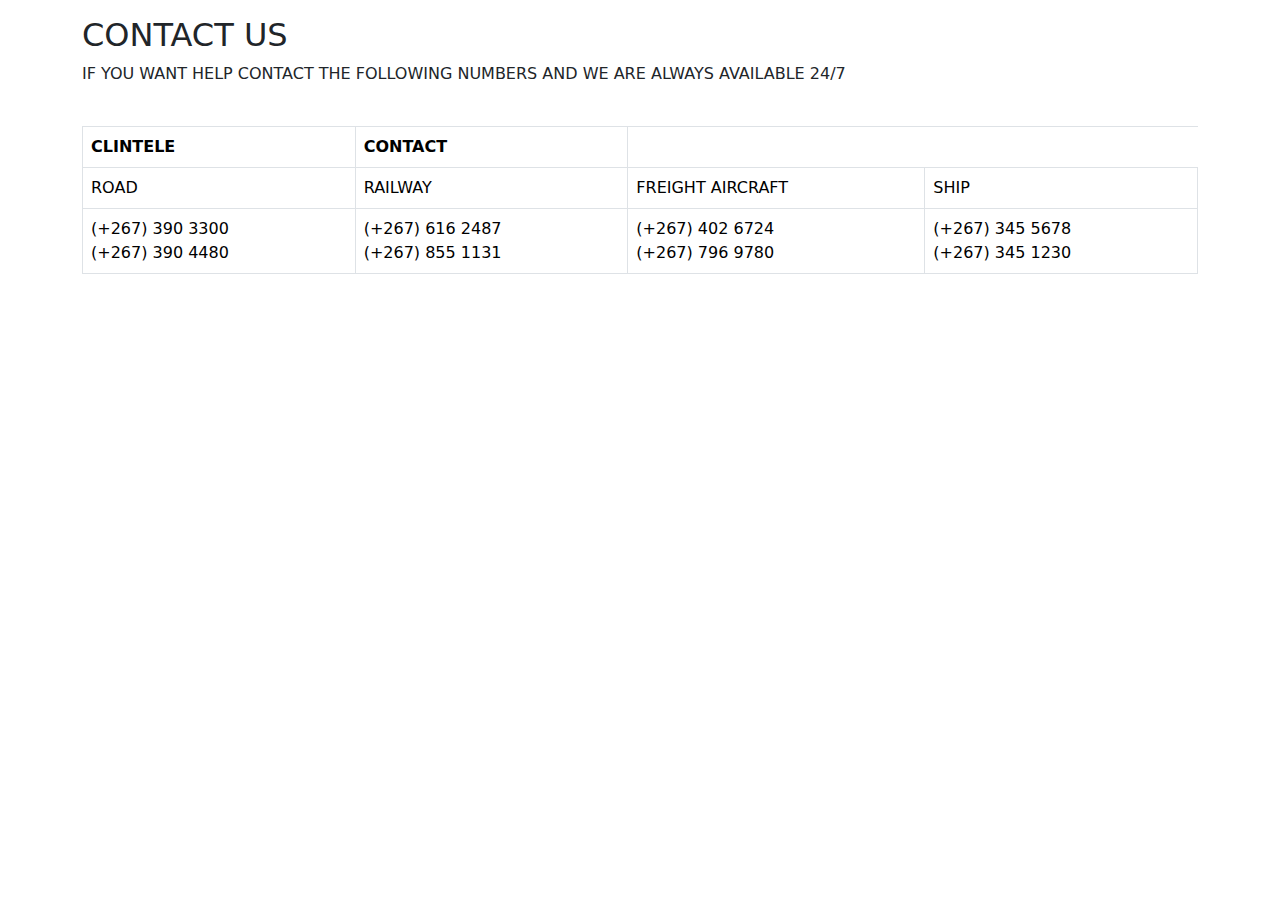
<file: contact.html>
<!DOCTYPE html>
<html lang="en">
<head>
  <title>Contact html</title>
  <meta charset="utf-8">
  <meta name="viewport" content="width=device-width, initial-scale=1">
  <link href="https://cdn.jsdelivr.net/npm/bootstrap@5.3.3/dist/css/bootstrap.min.css" rel="stylesheet">
  <script src="https://cdn.jsdelivr.net/npm/bootstrap@5.3.3/dist/js/bootstrap.bundle.min.js"></script>
  <link rel="stylesheet" href="Style.css">
</head>
<body>

<div class="container mt-3">
    <h2>CONTACT US</h2>
    <p>IF YOU WANT HELP CONTACT THE FOLLOWING NUMBERS AND WE ARE ALWAYS AVAILABLE 24/7</p>
    ​ <table class="table table-bordered">
        <thead>
          <tr>
            <th>CLINTELE</th>
            <th>CONTACT</th>
        </tr>
    </thead>
    <tbody>
      <tr>
        <td>ROAD</td>
        <td>RAILWAY</td>
        <td>FREIGHT AIRCRAFT</td>
        <td>SHIP</td>
    </tr>
    <tr>
        <td>(+267) 390 3300 <br>(+267) 390 4480</td>
        <td>(+267) 616 2487 <br>(+267) 855 1131</td>
        <td>(+267) 402 6724 <br>(+267) 796 9780</td>
        <td>(+267) 345 5678 <br>(+267) 345 1230</td>
        ​ </tr>
    </tbody>
  </table>
</div>

</body>
</html>
</file>
<file: Style.css>
body{
    background-image: url("https://png.pngtree.com/png-vector/20230213/ourmid/pngtree-circle-phone-call-icon-in-black-color-png-image_6596895.png")
    background-size: cover;
    background-repeat: no-repeat;
}
</file>
